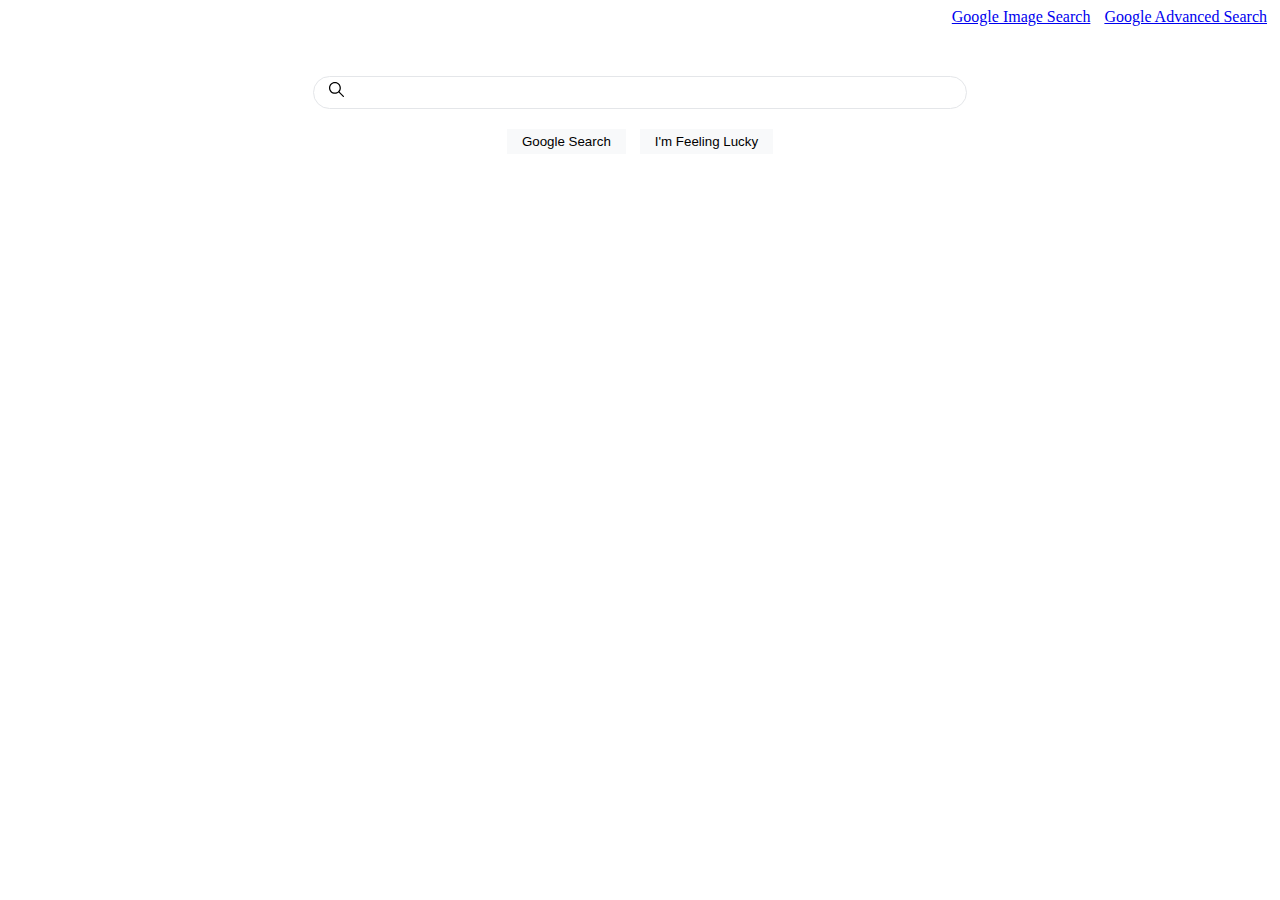
<file: index.html>
<!DOCTYPE html>
<html lang="en">
    
    <head>
        <link href="https://cdn.jsdelivr.net/npm/bootstrap@5.0.0-beta1/dist/css/bootstrap.min.css" rel="stylesheet" integrity="sha384-giJF6kkoqNQ00vy+HMDP7azOuL0xtbfIcaT9wjKHr8RbDVddVHyTfAAsrekwKmP1" crossorigin="anonymous">
        <link rel="stylesheet" href="style.css">
        <title>Search</title>
    </head>

    <body>

        <div class="topRight">
            <a href="gImageSearch.html">Google Image Search</a>
            <a href="gAdvancedSearch.html">Google Advanced Search</a>
        </div>
        

        <form action="https://google.com/search">
            <div class="searchField">
                <img src="loupe.svg" witdth="15px" height="15px">
                <input type="text" name="q" id="searchBox">
            </div>
            
            
            <div style="padding-top: 20px;">
                <input type="submit" value="Google Search" class="searchButton">
                <input type="submit" value="I'm Feeling Lucky" name="btnI" class="searchButton">
            </div>            
        </form>

    </body>
</html>
</file>
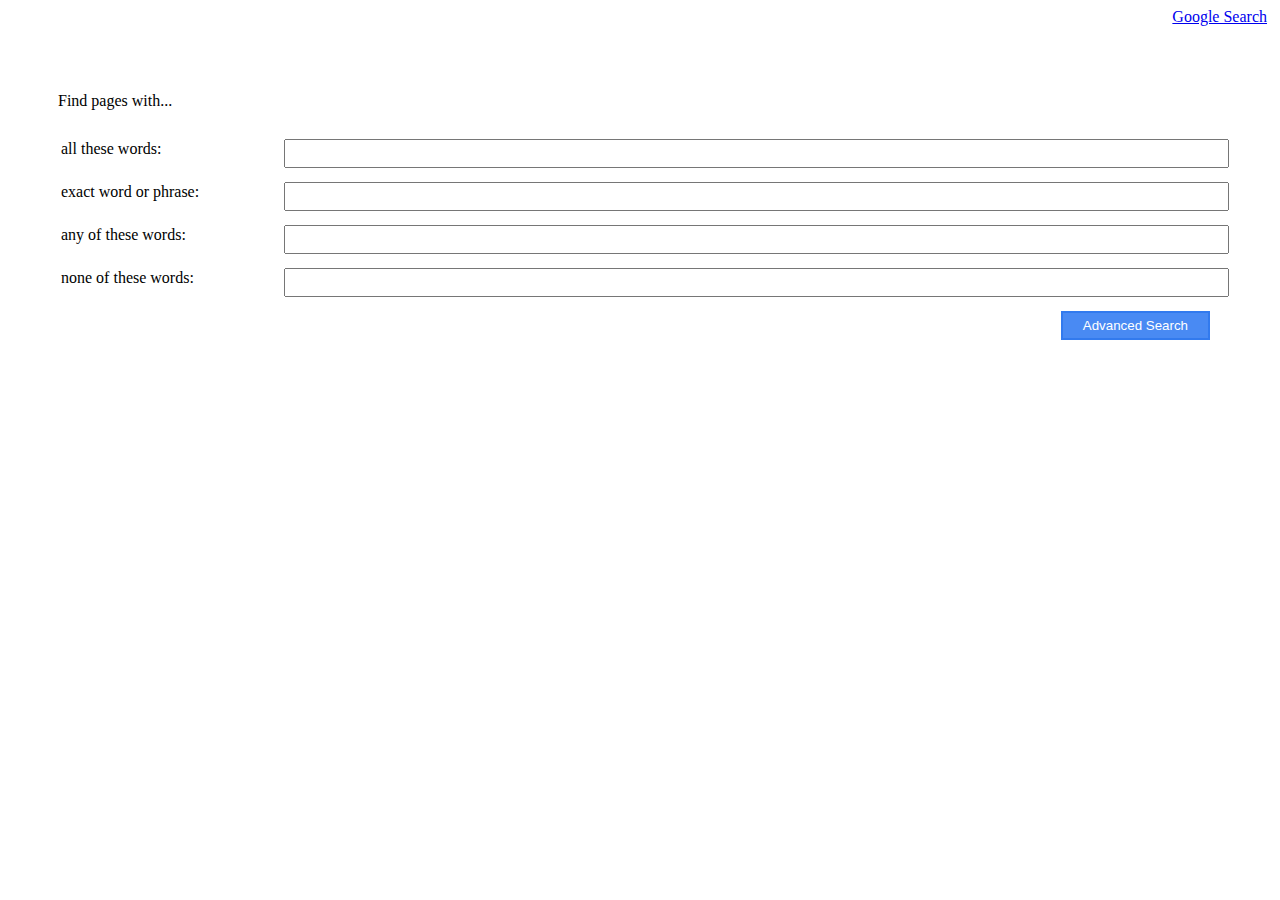
<file: gAdvancedSearch.html>
<!DOCTYPE html>
<html lang="en">
    <head>
        <link href="https://cdn.jsdelivr.net/npm/bootstrap@5.0.0-beta1/dist/css/bootstrap.min.css" rel="stylesheet" integrity="sha384-giJF6kkoqNQ00vy+HMDP7azOuL0xtbfIcaT9wjKHr8RbDVddVHyTfAAsrekwKmP1" crossorigin="anonymous">
        <link rel="stylesheet" href="style.css">
        <title>Advanced Search</title>
    </head>
    <body>
        <div class="topRight">
            <a href="index.html">Google Search</a>
        </div>

        <p id="findPagesWith">Find pages with...</p>
        

        <form action="https://www.google.com/search" id="advancedSearchField">
            <table>
                <tr>
                    <td class="columnWidth">all these words:</td>
                    <td class="tdFields"><input type="text" name="as_q" class="advancedSearchField"></td>
                </tr>
                <tr>
                    <td class="columnWidth">exact word or phrase:</td>
                    <td class="tdFields"><input type="text" name="as_epq" class="advancedSearchField"></td>
                </tr>
                <tr>
                    <td class="columnWidth">any of these words:</td>
                    <td class="tdFields"><input type="text" name="as_oq" class="advancedSearchField"></td>
                </tr>
                <tr>
                    <td class="columnWidth">none of these words:</td>
                    <td class="tdFields"><input type="text" name="as_eq" class="advancedSearchField"></td>
                </tr>
                <tr>
                    <td class="columnWidth"></td>
                    <td class="tdFields"><div style="text-align: right;"><input type="submit" value="Advanced Search" id="advancedSearchButton"></div></td>
                </tr>
            </table>
            
        </form>
    </body>
</html>
</file>
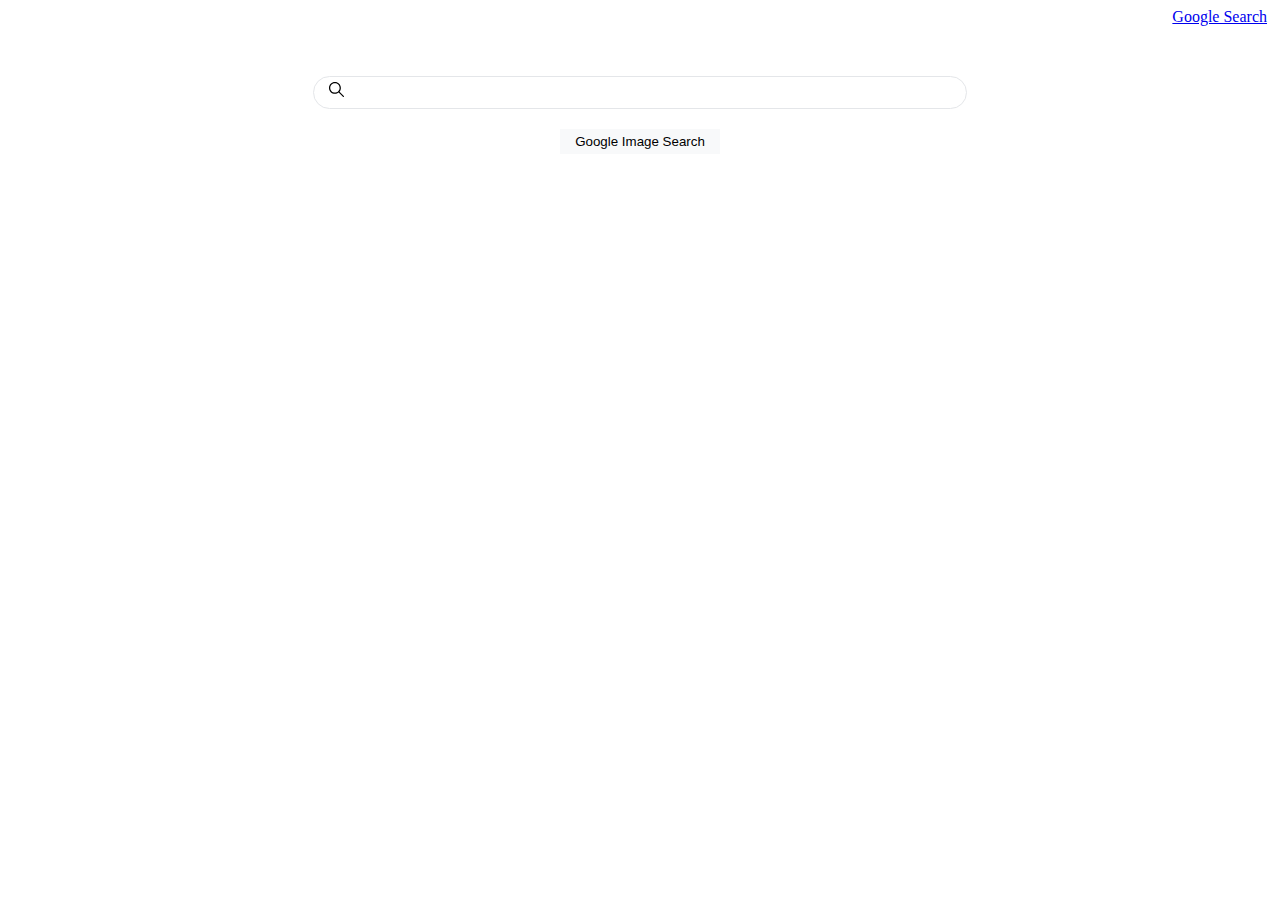
<file: gImageSearch.html>
<!DOCTYPE html>
<html lang="en">
    <head>
        <link href="https://cdn.jsdelivr.net/npm/bootstrap@5.0.0-beta1/dist/css/bootstrap.min.css" rel="stylesheet" integrity="sha384-giJF6kkoqNQ00vy+HMDP7azOuL0xtbfIcaT9wjKHr8RbDVddVHyTfAAsrekwKmP1" crossorigin="anonymous">
        <link rel="stylesheet" href="style.css">
        <title>Image Search</title>
    </head>
    <body>
        <div class="topRight">
            <a href="index.html">Google Search</a>
        </div>
        

        <form action="https://google.com/search">
            <div class="searchField">
                <img src="loupe.svg" witdth="15px" height="15px">
                <input type="text" name="q" id="searchBox">
                <input type="hidden" name="tbm" value="isch">
            </div>
            

            <div style="padding-top: 20px;">
                <input type="submit" value="Google Image Search" class="searchButton">
            </div>
            
        </form>
    </body>
</html>
</file>
<file: style.css>
.topRight {
    text-align: right;
}

a{
    padding-left: 5px;
    padding-right: 5px;
}

form{
    text-align: center;
    padding-top: 50px;
    margin: auto;
}
.searchField{
    text-align: left;
    margin: auto;
    width: 50%;
    padding: 5px;
    padding-left: 10px;
    padding-right: 10px;
    border-radius: 20px;
    border-style: solid;
    border-width: 1px;
    border-color: rgb(228,230,233);
    outline: none;
}

img{
    padding-left: 5px;
    padding-bottom: 2px;
}

#searchBox{
    width: 90%;
    padding-left: 10px;
    padding-right: none;
    overflow: visible;
    outline: none;
    border: none;
}

.searchButton{
    background-color: rgb(248,249,250);
    border: none;
    padding: 5px;
    padding-left: 15px;
    padding-right: 15px;
    margin-left: 5px;
    margin-right: 5px;
}

.advancedSearchField{
    padding: 5px;
    padding-left: 10px;
    text-align: left;
    margin-top: 10px;
    width: 100%;
}

#advancedSearchField{
    text-align: left;
    padding-left: 50px;
    padding-top: 0px;
}

#findPagesWith{
    padding-top: 50px;
    padding-left: 50px;
}

#advancedSearchButton{
    background-color: rgb(73, 138, 243);
    padding: 5px;
    padding-left: 20px;
    padding-right: 20px;
    margin-top: 10px;
    color: white;
    border-style: solid;
    border-color: rgb(50,122,238);
}

.columnWidth{
    padding-right: 20px;
    min-width: 200px;
    max-width: 200px;
}

.tdFields{
    width: 85%;
    padding-right: 60px;
}

table{
    /* border: 1px solid black; */
    table-layout: fixed;
}

tr{
    /* border: 1px solid black; */
    
}

td{
    /* border: 1px solid black; */
    width: 200px;
    overflow: hidden;
}
</file>
